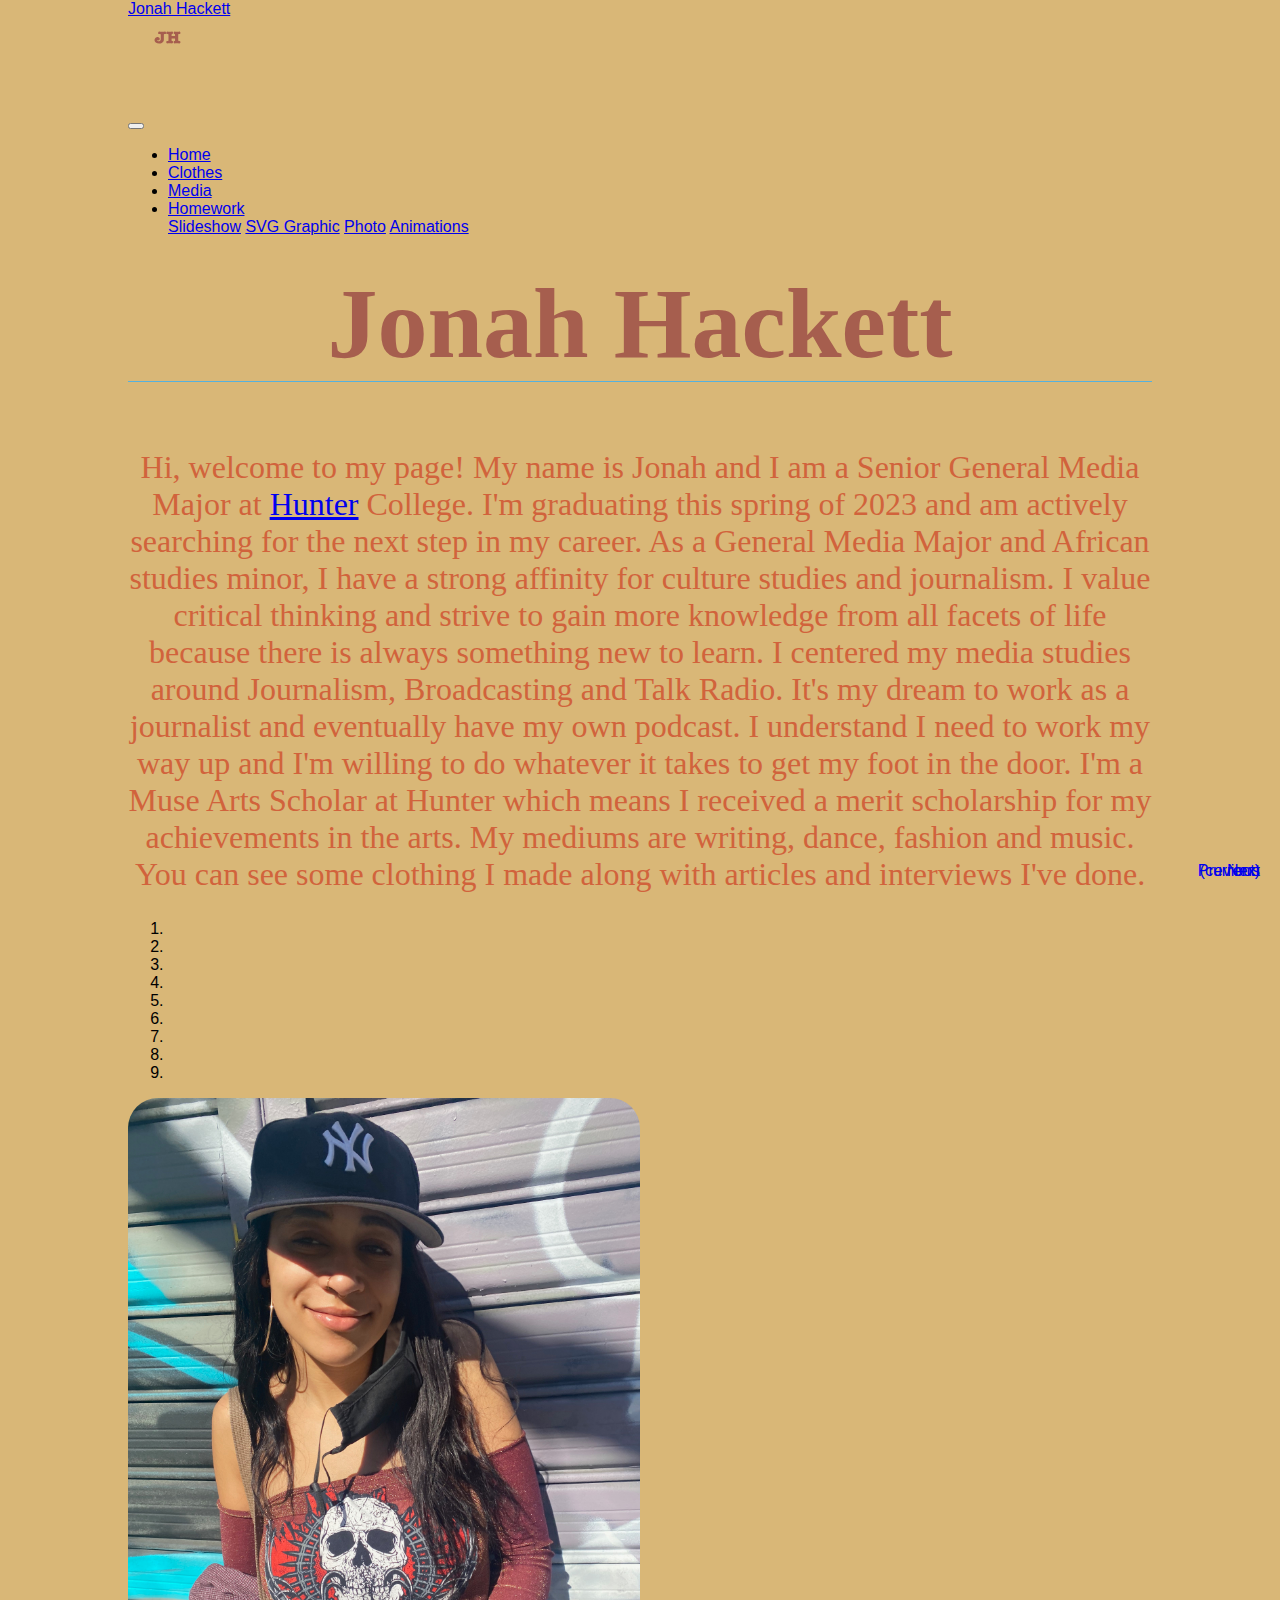
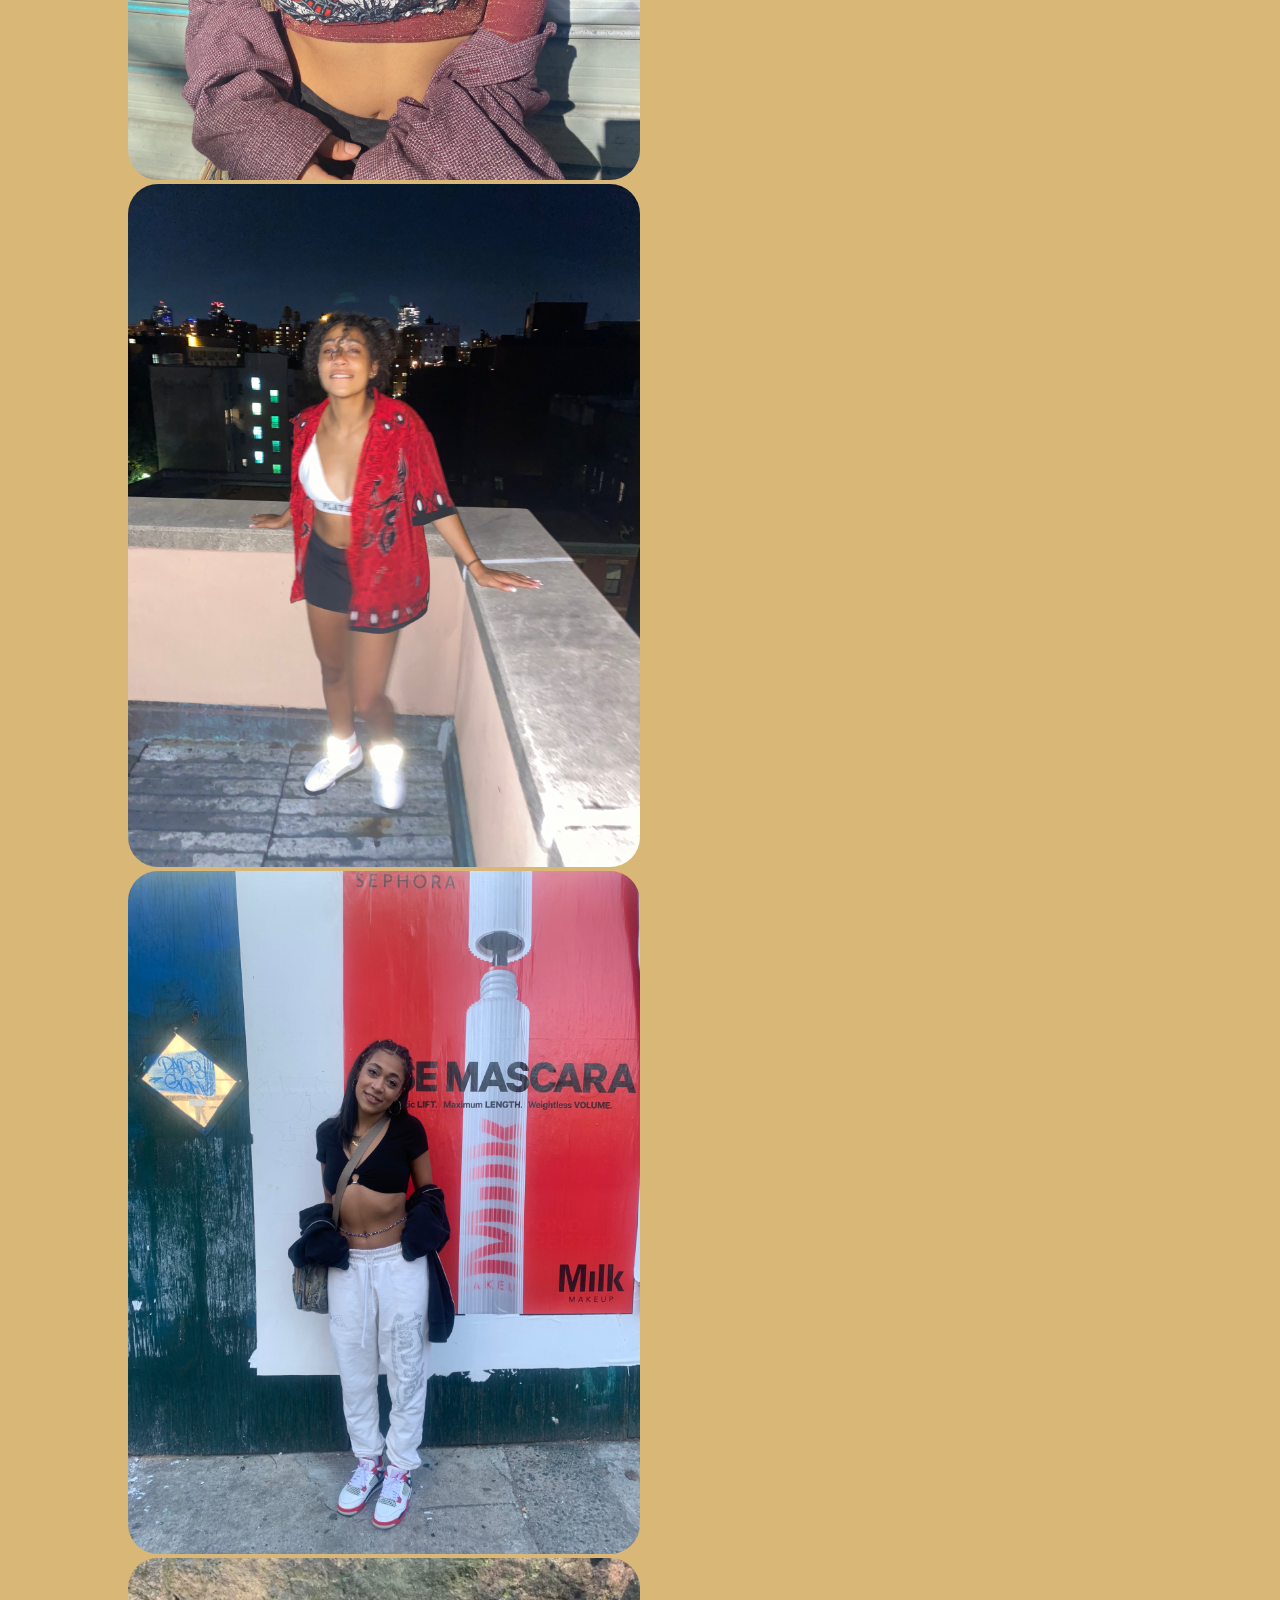
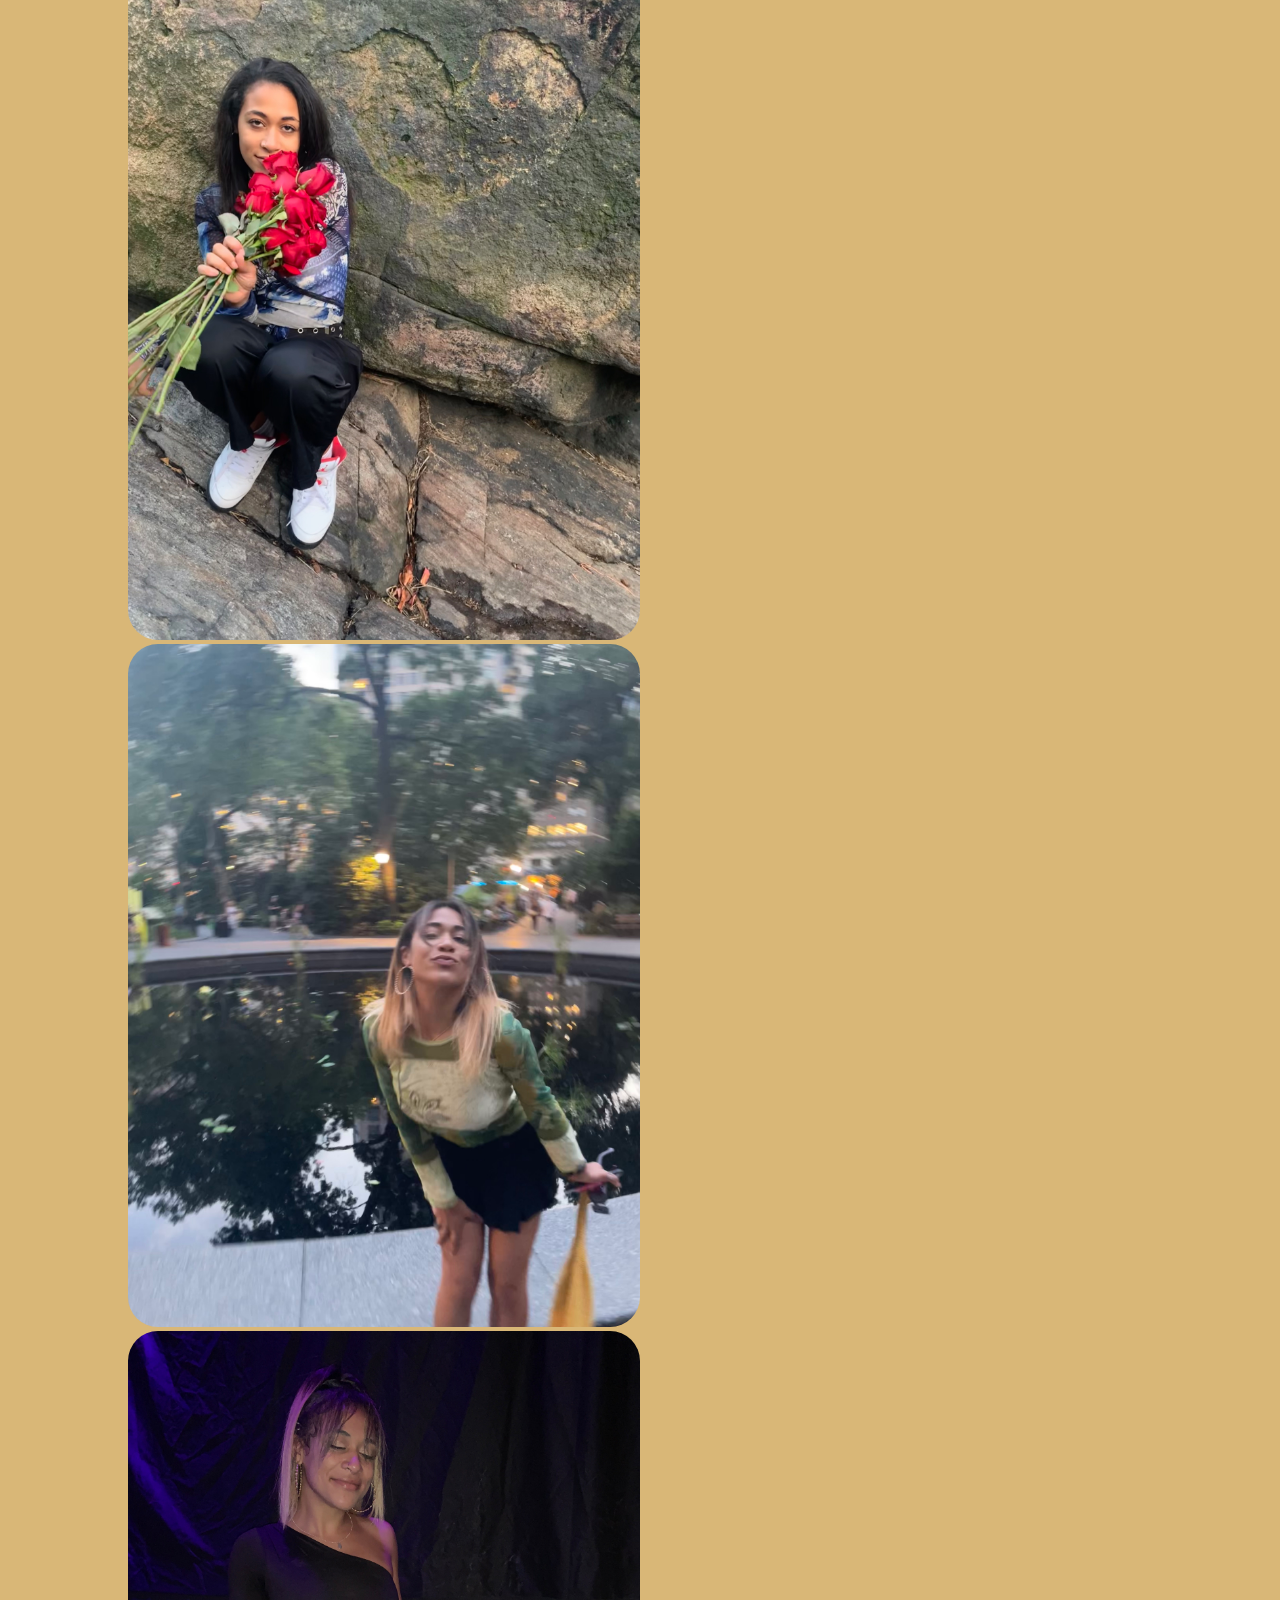
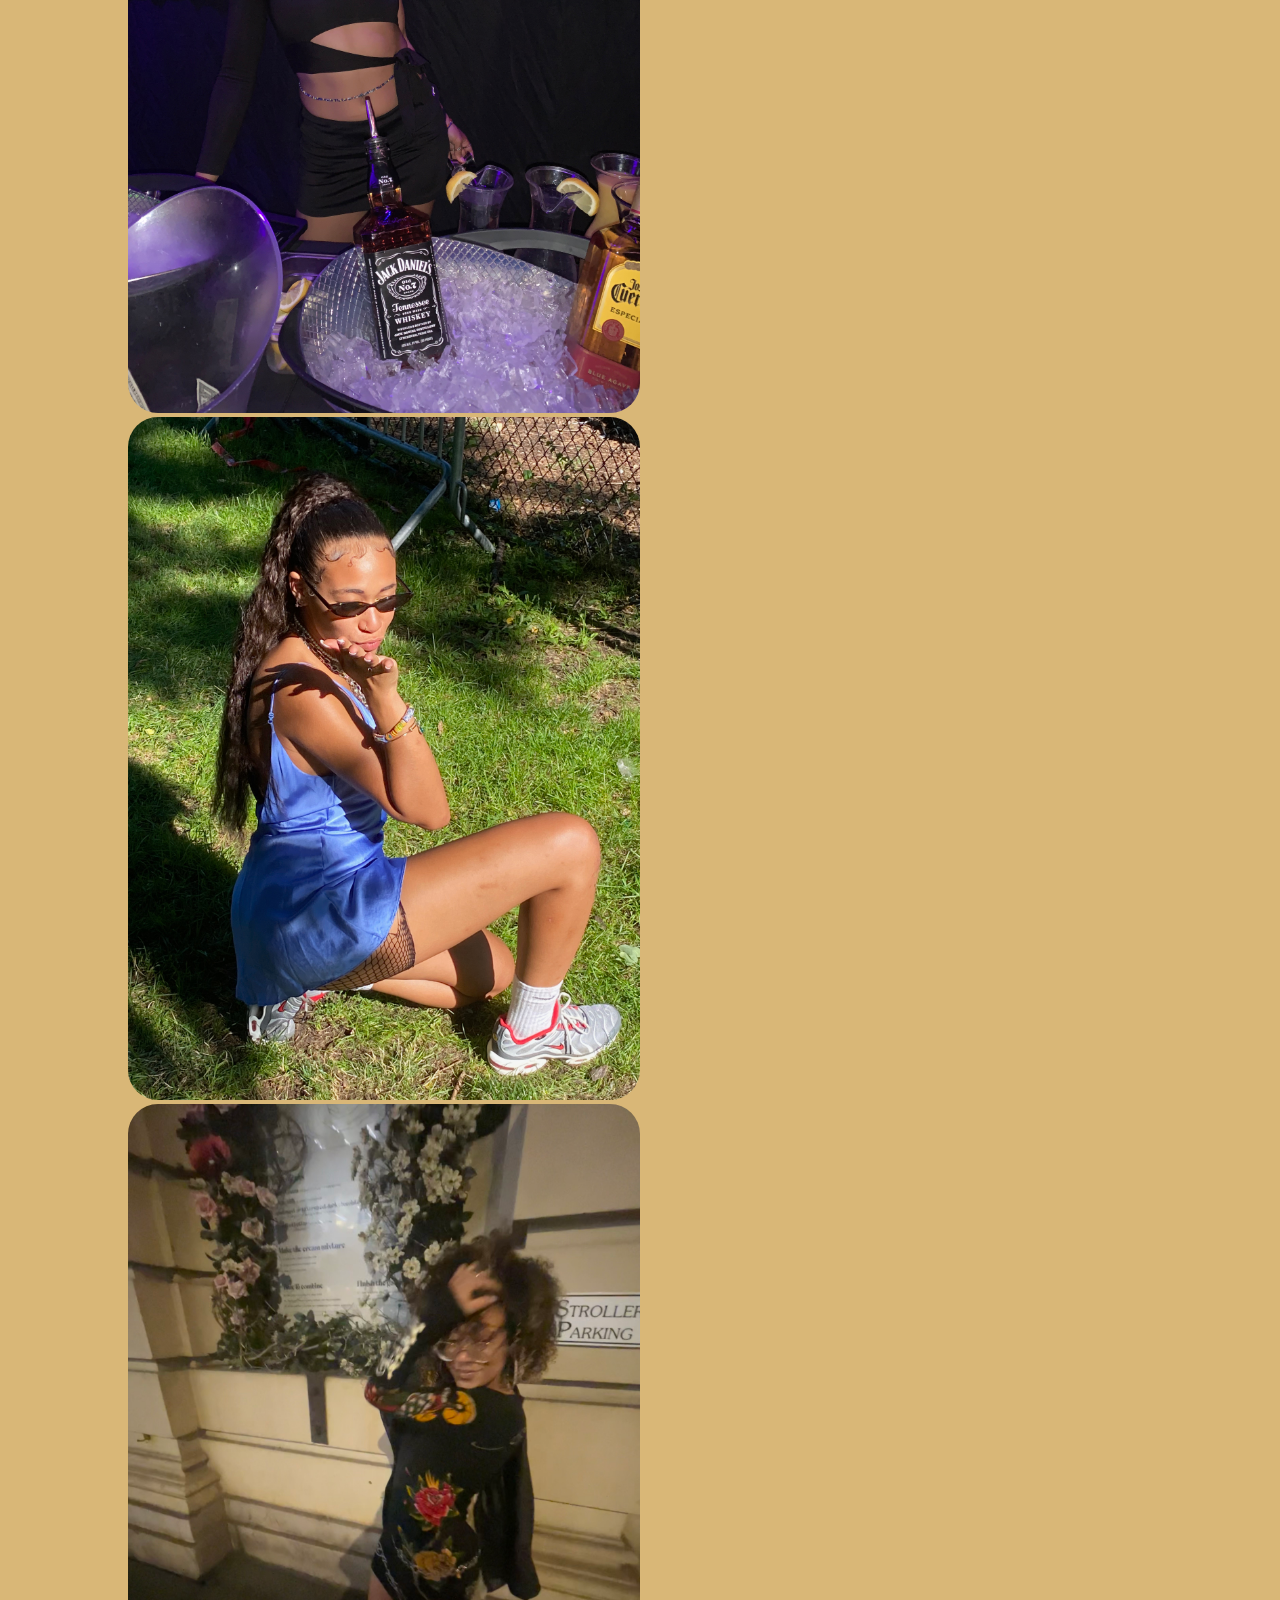
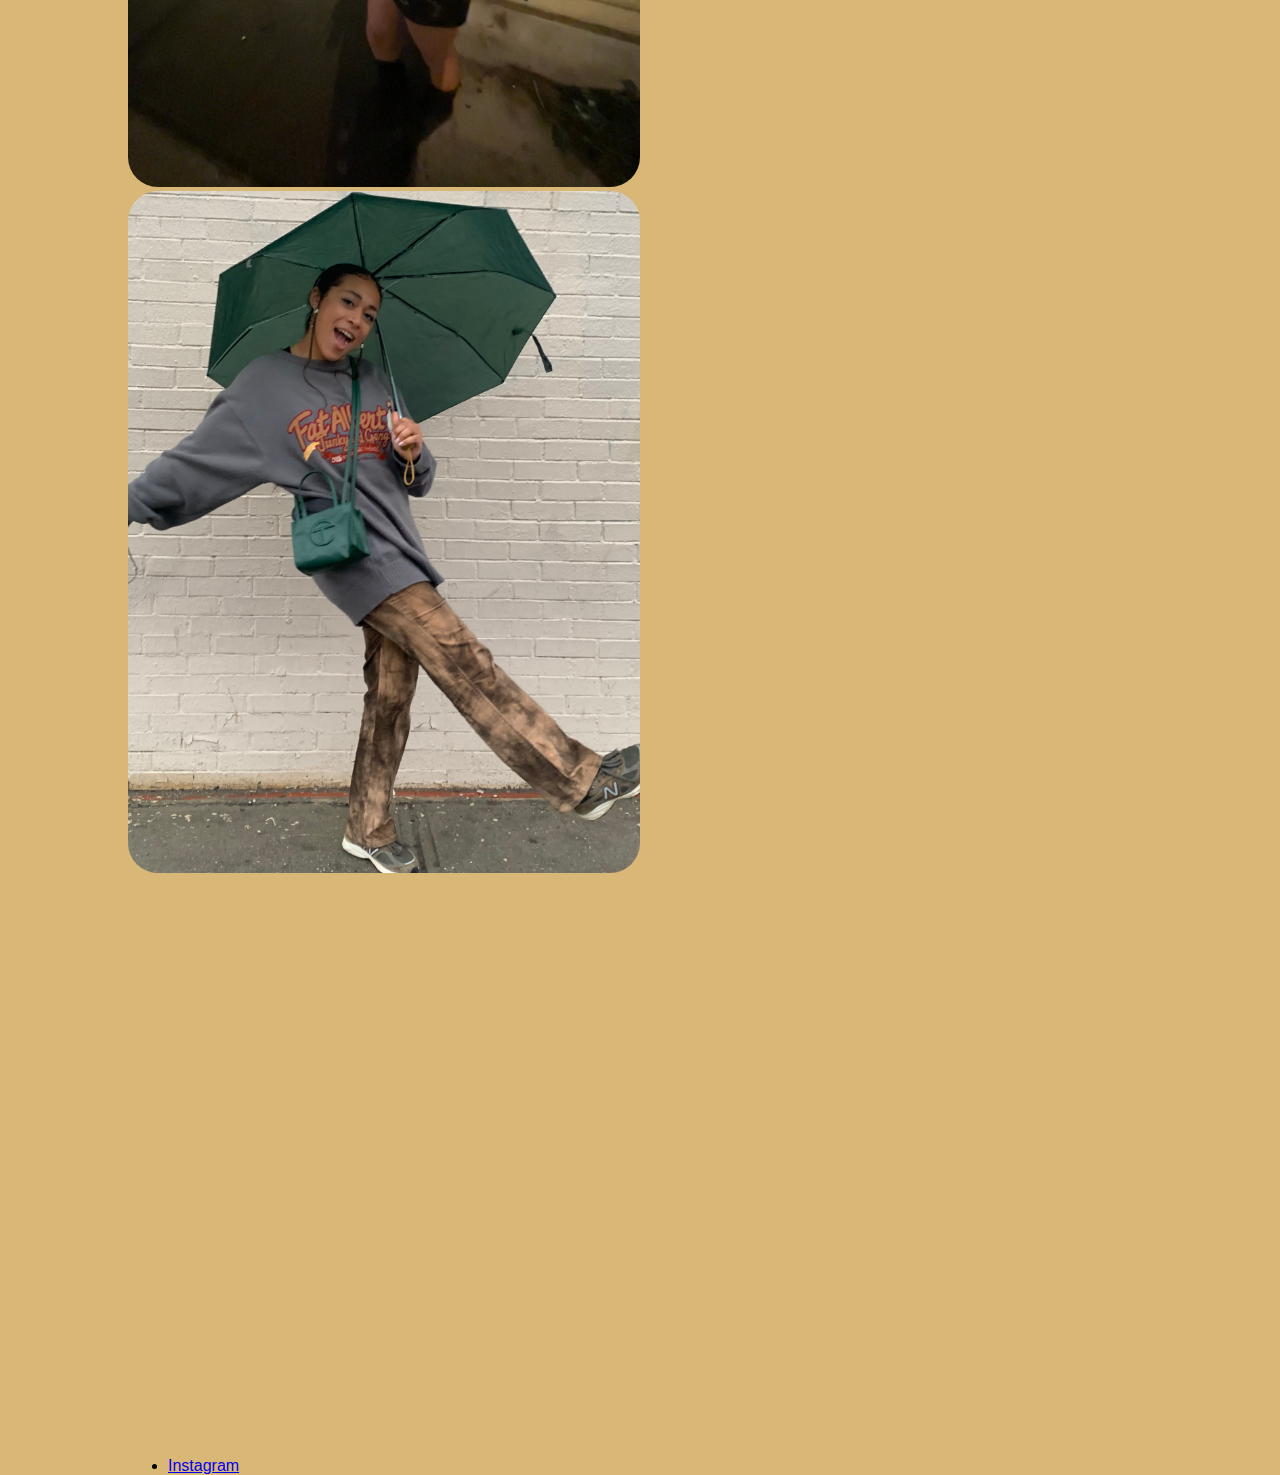
<file: index.html>
<!DOCTYPE html>
<html lang="en">

<head>
  <meta charset="UTF-8">
  <meta name="viewport" content="width=device-width, initial-scale=1, shrink-to-fit=no">
    <link rel="stylesheet" href="https://cdn.jsdelivr.net/npm/bootstrap@4.1.3/dist/css/bootstrap.min.css" integrity="sha384-MCw98/SFnGE8fJT3GXwEOngsV7Zt27NXFoaoApmYm81iuXoPkFOJwJ8ERdknLPMO" crossorigin="anonymous">
  <title>Jonah Hackett</title>
  <link rel="stylesheet" href="style.css">
  <style>
  body {
    background-color: #D9B777;
    margin: 0 10%;
    font-family: sans-serif;
    }
  h1 {
    font-family: dosis;
    font-weight: bold;
	  text-transform: none;
    border-bottom: 1px solid #57b1dc;
    margin-top: 30px;
  }
  h2 {
    color: #d1633c;
    font-size: 2em;
	  font-family: anton;
    font-weight: normal;
  }
	  p {
  border: 2px solid red;
  padding: 30px;
}
	  
</style>
</head>

<body>
  <!-- Navbar Component -->
  <nav class="navbar navbar-expand-md navbar-light bg-light">
    <a class="navbar-brand" href="index.html">Jonah Hackett</a> 
	  <a class="navbar-brand" href="/">
      <div class="logo-image">
             <svg version="1.1" id="Layer_1" xmlns="http://www.w3.org/2000/svg" xmlns:xlink="http://www.w3.org/1999/xlink" x="0px" y="0px"
	 width="100%" viewBox="0 0 1024 576" enable-background="new 0 0 1024 576" xml:space="preserve">
<path fill="#A65E4E" opacity="1.000000" stroke="none" 
	d="
M414.592285,241.107971 
	C414.743256,236.780334 414.634735,232.948837 413.430481,229.257553 
	C412.479767,226.343460 410.593414,224.841827 407.340729,225.637283 
	C402.061371,226.928406 396.908417,227.286697 393.600891,221.833466 
	C390.701813,217.053589 390.513123,211.900436 393.454559,207.140045 
	C396.803772,201.719650 402.087524,200.194122 408.216614,201.092926 
	C420.629364,202.913193 433.035736,203.290680 445.470032,201.158737 
	C450.723694,200.257965 455.580231,201.297501 458.756561,205.973206 
	C461.982880,210.722427 462.255554,215.965958 459.933044,221.205338 
	C458.571228,224.277557 455.964783,225.626923 452.629028,225.338898 
	C447.783539,224.920547 446.003571,227.233978 446.281128,231.877274 
	C446.489502,235.363831 446.421112,238.875656 446.302948,242.370377 
	C446.203705,245.305618 447.360077,246.640900 450.381012,246.619095 
	C459.544037,246.552902 468.708679,246.548218 477.871094,246.654770 
	C480.940002,246.690460 482.022583,245.329483 481.934631,242.422485 
	C481.813782,238.427094 481.876373,234.426331 481.848145,230.427948 
	C481.825806,227.265244 480.461884,225.220901 477.068512,225.409897 
	C471.741669,225.706573 468.558350,223.466782 467.421387,218.163559 
	C466.071503,211.867386 468.279449,205.564713 473.025116,202.804672 
	C476.506287,200.780060 480.263519,200.415039 484.144562,201.114655 
	C496.563385,203.353317 508.988251,202.712418 521.395508,201.129532 
	C526.406738,200.490219 530.802856,201.579071 533.951477,205.532532 
	C537.123291,209.515182 538.180603,214.135834 536.255310,219.132172 
	C533.955688,225.099930 529.604736,227.322296 522.593384,226.077225 
	C516.116699,224.927094 514.270569,226.294922 514.251221,232.729340 
	C514.195007,251.389587 514.181641,270.050568 514.293579,288.710419 
	C514.337219,295.977386 516.563660,297.689453 523.510864,296.428467 
	C530.938660,295.080231 536.016541,298.850250 537.099060,306.516876 
	C538.081299,313.473419 532.726318,320.679291 526.028442,321.281738 
	C520.009949,321.823059 514.025146,321.115814 508.145721,320.016418 
	C501.104858,318.699799 494.232391,319.649902 487.311005,320.628723 
	C485.338837,320.907623 483.356659,321.120392 481.375702,321.331970 
	C468.476654,322.709930 464.750458,309.706787 468.414825,301.111420 
	C469.842865,297.761749 472.691162,296.435852 476.117889,296.768433 
	C480.641846,297.207489 482.043457,295.096039 481.918152,290.928650 
	C481.752991,285.435425 481.811401,279.932831 481.893097,274.436005 
	C481.936676,271.505707 480.783203,270.242615 477.748169,270.279266 
	C468.585907,270.389862 459.421143,270.359802 450.257965,270.297333 
	C447.590820,270.279175 446.250122,271.203430 446.299042,274.064331 
	C446.401520,280.060577 446.340424,286.059723 446.335693,292.057678 
	C446.333344,295.006317 447.472626,296.648804 450.724060,296.838928 
	C458.839783,297.313507 461.374481,300.061554 461.306702,307.839081 
	C461.237762,315.748352 456.674103,321.072937 449.581055,321.293365 
	C446.931824,321.375702 444.187256,321.408539 441.628174,320.832733 
	C432.193237,318.709839 422.773682,319.171967 413.364777,320.678650 
	C410.210419,321.183777 407.079803,321.274017 403.919708,321.344330 
	C398.658173,321.461395 394.834961,318.989044 392.840942,314.328918 
	C390.616913,309.131287 390.793488,303.788605 394.636688,299.292023 
	C396.873383,296.675079 399.930237,295.438354 403.607239,296.067383 
	C412.376373,297.567413 414.266266,296.071686 414.545410,287.074219 
	C414.751984,280.416138 414.586945,273.746552 414.587921,267.082092 
	C414.589172,258.585052 414.590912,250.088028 414.592285,241.107971 
z"/>
<path fill="#A65E4E" opacity="1.000000" stroke="none" 
	d="
M390.291870,214.061386 
	C389.322449,223.562363 384.274414,227.506210 375.399109,226.122192 
	C369.421936,225.190109 367.587891,226.546982 367.408447,232.728363 
	C367.200653,239.886963 367.340271,247.055740 367.336487,254.220108 
	C367.331665,263.383911 367.118866,272.553894 367.380768,281.710175 
	C367.850861,298.143982 360.453125,309.571228 346.133392,317.183228 
	C326.875854,327.420074 300.269501,325.657135 283.886871,312.291901 
	C273.558929,303.866180 269.705688,292.637146 272.868683,279.689484 
	C275.637177,268.356537 282.931030,260.622528 294.382874,257.555908 
	C303.027435,255.241043 311.305084,256.455017 318.475739,262.153992 
	C324.183075,266.690033 326.414948,272.703949 324.897064,279.913452 
	C322.840912,289.679413 310.412201,296.554504 301.513824,286.978271 
	C298.918762,290.248383 299.441467,293.674652 303.540192,296.724792 
	C309.950775,301.495331 317.080688,300.948059 323.982025,298.209869 
	C330.386230,295.668884 333.482147,290.303864 334.722382,283.623230 
	C335.888550,277.341461 335.604523,271.035004 335.621338,264.725433 
	C335.648438,254.562042 335.682465,244.398041 335.600525,234.235184 
	C335.539429,226.654114 332.751190,224.430832 325.246399,225.674454 
	C323.608887,225.945786 321.958618,226.220886 320.304932,226.300034 
	C313.577759,226.622055 310.404816,224.609589 308.838348,219.144073 
	C306.963531,212.602570 309.001801,206.094833 313.959167,203.243134 
	C317.844940,201.007858 322.059937,200.382538 326.499664,201.054306 
	C341.572784,203.334991 356.664734,203.305008 371.733551,201.104752 
	C381.657562,199.655701 388.824677,204.391022 390.291870,214.061386 
z"/>
</svg>
      </div>
	</a>
    <button class="navbar-toggler" type="button" data-toggle="collapse" data-target="#navbarSupportedContent"
      aria-controls="navbarSupportedContent" aria-expanded="false" aria-label="Toggle navigation">
      <span class="navbar-toggler-icon"></span>
    </button>

    <div class="collapse navbar-collapse" id="navbarSupportedContent">
      <ul class="navbar-nav mr-auto">
        <li class="nav-item active">
          <a class="nav-link" href="../index.html">Home <span class="sr-only">(current)</span></a>
        </li>
        <li class="nav-item">
          <a class="nav-link" href="pages/clothes.html">Clothes</a>
        </li>
         <li class="nav-item">
          <a class="nav-link" href="pages/media.html">Media</a>
        </li>
        <li class="nav-item dropdown">
          <a class="nav-link dropdown-toggle" href="#" id="navbarDropdown" role="button" data-toggle="dropdown"
            aria-haspopup="true" aria-expanded="false">
            Homework
          </a>
          <div class="dropdown-menu" aria-labelledby="navbarDropdown">
            <a class="dropdown-item" href="pages/Slideshow.html">Slideshow</a>
            <a class="dropdown-item" href="pages/svg.html">SVG Graphic</a>
            <a class="dropdown-item" href="pages/amy.html">Photo</a>
		<a class="dropdown-item" href="pages/Animations.html">Animations</a>
          </div>
        </li>
      </ul>
    </div>
  </nav>
  <!-- End of navbar -->

  <div class="container">
    <div class="row">
      <div class="col">
	       <div class="float-none">
        <h1 class="text-center">Jonah Hackett</h1>
      </div>
</div>
 <div class="row">
	  <div class="col">
      <h2>Hi, welcome to my page! My name is Jonah and I am a Senior General Media Major at <a href="http://hunter.edu/">Hunter</a> College. I'm graduating this spring of 2023 and am actively searching for the next step in my career. 
	      As a General Media Major and African studies minor, I have a strong affinity for culture studies and journalism. I value critical thinking and strive to gain more knowledge from all facets of life because there is always something new to learn. 
	      I centered my media studies around Journalism, Broadcasting and Talk Radio. It's my dream to work as a journalist and eventually have my own podcast. I understand I need to work my way up and I'm willing to do whatever it takes to get my foot in the door.
	      I'm a Muse Arts Scholar at Hunter which means I received a merit scholarship for my achievements in the arts. My mediums are writing, dance, fashion and music. You can see some clothing I made along with articles and interviews I've done.</h2>
      </div>
	 
        <!-- Carousel -->
      <div class="col">
	       <div class="float-right">
        <div id="jonahslides" class="carousel slide" data-ride="carousel">
  <ol class="carousel-indicators">
  <li data-target="#jonahslides" data-slide-to="0" class="active"></li>
    <li data-target="#jonahslides" data-slide-to="1"></li>
    <li data-target="#jonahslides" data-slide-to="2"></li>
    <li data-target="#jonahslides" data-slide-to="3"></li>
    <li data-target="#jonahslides" data-slide-to="4"></li>
    <li data-target="#jonahslides" data-slide-to="5"></li>
    <li data-target="#jonahslides" data-slide-to="6"></li>
    <li data-target="#jonahslides" data-slide-to="7"></li>
    <li data-target="#jonahslides" data-slide-to="8"></li>
  </ol>
  <div class="carousel-inner">
    <div class="carousel-item active">
      <img class="d-block w-75" src="IMGA.jpg" alt="First slide">
    </div>
    <div class="carousel-item">
      <img class="d-block w-75" src="IMGB.jpg" alt="Second slide">
    </div>
    <div class="carousel-item">
      <img class="d-block w-75" src="IMGC.jpg" alt="Third slide">
    </div>
  <div class="carousel-item">
      <img class="d-block w-75" src="IMGD.jpg" alt="Fourth slide">
    </div>
  <div class="carousel-item">
      <img class="d-block w-75" src="IMGE.jpg" alt="Fifth slide">
    </div>
  <div class="carousel-item">
      <img class="d-block w-75" src="IMGG.jpg" alt="Sixth slide">
    </div>
  <div class="carousel-item">
      <img class="d-block w-75" src="IMGH.jpg" alt="Seventh slide">
    </div>
  <div class="carousel-item">
      <img class="d-block w-75" src="IMGI.jpg" alt="Eigth slide">
    </div>
  <div class="carousel-item">
      <img class="d-block w-75" src="IMGJ.jpg" alt="Ninth slide">
    </div>
  <a class="carousel-control-prev" href="#carouselExampleIndicators" role="button" data-slide="prev">
    <span class="carousel-control-prev-icon" aria-hidden="true"></span>
    <span class="sr-only">Previous</span>
  </a>
  <a class="carousel-control-next" href="#carouselExampleIndicators" role="button" data-slide="next">
    <span class="carousel-control-next-icon" aria-hidden="true"></span>
    <span class="sr-only">Next</span>
  </a>
	  </div>
        <!-- End of Carousel -->
		
		 <div class="row">
		 <div class="col">	 
	    <div class="float-left">
     <iframe style="float: left"              src="https://player.vimeo.com/video/730425349?h=7cf7ff0744"
           width="640" height="564" frameborder="0" allow="autoplay; fullscreen" allowfullscreen></iframe>

 
  </div>
  </div>
	
 <ul>
	    <li class="nav"><a href="https://www.instagram.com/jonah_hackett/" class="btn btn-success btn-lg active" role="button" aria-pressed="true">Instagram</a></li>
    
  </ul>

   
  <script src="https://code.jquery.com/jquery-3.3.1.slim.min.js"
    integrity="sha384-q8i/X+965DzO0rT7abK41JStQIAqVgRVzpbzo5smXKp4YfRvH+8abtTE1Pi6jizo"
    crossorigin="anonymous"></script>
  <script src="https://cdnjs.cloudflare.com/ajax/libs/popper.js/1.14.3/umd/popper.min.js"
    integrity="sha384-ZMP7rVo3mIykV+2+9J3UJ46jBk0WLaUAdn689aCwoqbBJiSnjAK/l8WvCWPIPm49"
    crossorigin="anonymous"></script>
  <script src="https://stackpath.bootstrapcdn.com/bootstrap/4.1.3/js/bootstrap.min.js"
    integrity="sha384-ChfqqxuZUCnJSK3+MXmPNIyE6ZbWh2IMqE241rYiqJxyMiZ6OW/JmZQ5stwEULTy"
    crossorigin="anonymous"></script>
</body>

</html>
</file>
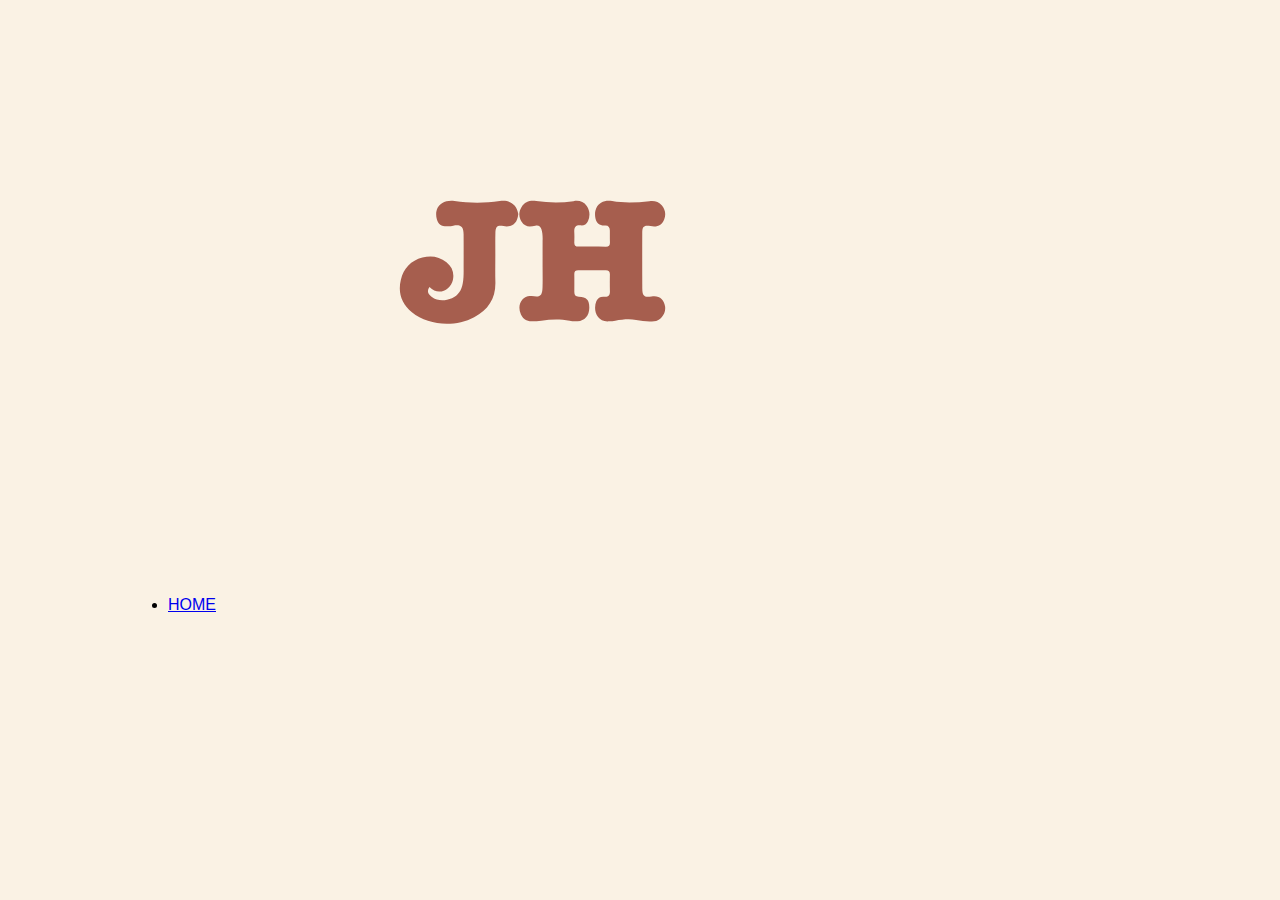
<file: pages/svg.html>
<!DOCTYPE html>
<html>

<head>
  <meta charset="utf-8">
  <meta name="viewport" content="width=device-width, initial-scale=1">
  <link rel="stylesheet" href="https://cdn.jsdelivr.net/npm/bootstrap@4.1.3/dist/css/bootstrap.min.css" integrity="sha384-MCw98/SFnGE8fJT3GXwEOngsV7Zt27NXFoaoApmYm81iuXoPkFOJwJ8ERdknLPMO" crossorigin="anonymous">
  <title>Jonah's SVG Logo</title>
   <style>
  body {
    background-color: #faf2e4;
    margin: 0 10%;
    font-family: sans-serif;
    }
  h1 {
    text-align: center;
    font-family: sans-serif;
    font-weight: normal;
    text-transform: none;
    border-bottom: 1px solid #57b1dc;
    margin-top: 30px;
  }
  h2 {
    color: #d1633c;
    font-size: 1em;
  }
</style>

</head>

<body>

   <svg version="1.1" id="Layer_1" xmlns="http://www.w3.org/2000/svg" xmlns:xlink="http://www.w3.org/1999/xlink" x="0px" y="0px"
   width="100%" viewBox="0 0 1024 576" enable-background="new 0 0 1024 576" xml:space="preserve">
<path fill="#A65E4E" opacity="1.000000" stroke="none" 
  d="
M414.592285,241.107971 
  C414.743256,236.780334 414.634735,232.948837 413.430481,229.257553 
  C412.479767,226.343460 410.593414,224.841827 407.340729,225.637283 
  C402.061371,226.928406 396.908417,227.286697 393.600891,221.833466 
  C390.701813,217.053589 390.513123,211.900436 393.454559,207.140045 
  C396.803772,201.719650 402.087524,200.194122 408.216614,201.092926 
  C420.629364,202.913193 433.035736,203.290680 445.470032,201.158737 
  C450.723694,200.257965 455.580231,201.297501 458.756561,205.973206 
  C461.982880,210.722427 462.255554,215.965958 459.933044,221.205338 
  C458.571228,224.277557 455.964783,225.626923 452.629028,225.338898 
  C447.783539,224.920547 446.003571,227.233978 446.281128,231.877274 
  C446.489502,235.363831 446.421112,238.875656 446.302948,242.370377 
  C446.203705,245.305618 447.360077,246.640900 450.381012,246.619095 
  C459.544037,246.552902 468.708679,246.548218 477.871094,246.654770 
  C480.940002,246.690460 482.022583,245.329483 481.934631,242.422485 
  C481.813782,238.427094 481.876373,234.426331 481.848145,230.427948 
  C481.825806,227.265244 480.461884,225.220901 477.068512,225.409897 
  C471.741669,225.706573 468.558350,223.466782 467.421387,218.163559 
  C466.071503,211.867386 468.279449,205.564713 473.025116,202.804672 
  C476.506287,200.780060 480.263519,200.415039 484.144562,201.114655 
  C496.563385,203.353317 508.988251,202.712418 521.395508,201.129532 
  C526.406738,200.490219 530.802856,201.579071 533.951477,205.532532 
  C537.123291,209.515182 538.180603,214.135834 536.255310,219.132172 
  C533.955688,225.099930 529.604736,227.322296 522.593384,226.077225 
  C516.116699,224.927094 514.270569,226.294922 514.251221,232.729340 
  C514.195007,251.389587 514.181641,270.050568 514.293579,288.710419 
  C514.337219,295.977386 516.563660,297.689453 523.510864,296.428467 
  C530.938660,295.080231 536.016541,298.850250 537.099060,306.516876 
  C538.081299,313.473419 532.726318,320.679291 526.028442,321.281738 
  C520.009949,321.823059 514.025146,321.115814 508.145721,320.016418 
  C501.104858,318.699799 494.232391,319.649902 487.311005,320.628723 
  C485.338837,320.907623 483.356659,321.120392 481.375702,321.331970 
  C468.476654,322.709930 464.750458,309.706787 468.414825,301.111420 
  C469.842865,297.761749 472.691162,296.435852 476.117889,296.768433 
  C480.641846,297.207489 482.043457,295.096039 481.918152,290.928650 
  C481.752991,285.435425 481.811401,279.932831 481.893097,274.436005 
  C481.936676,271.505707 480.783203,270.242615 477.748169,270.279266 
  C468.585907,270.389862 459.421143,270.359802 450.257965,270.297333 
  C447.590820,270.279175 446.250122,271.203430 446.299042,274.064331 
  C446.401520,280.060577 446.340424,286.059723 446.335693,292.057678 
  C446.333344,295.006317 447.472626,296.648804 450.724060,296.838928 
  C458.839783,297.313507 461.374481,300.061554 461.306702,307.839081 
  C461.237762,315.748352 456.674103,321.072937 449.581055,321.293365 
  C446.931824,321.375702 444.187256,321.408539 441.628174,320.832733 
  C432.193237,318.709839 422.773682,319.171967 413.364777,320.678650 
  C410.210419,321.183777 407.079803,321.274017 403.919708,321.344330 
  C398.658173,321.461395 394.834961,318.989044 392.840942,314.328918 
  C390.616913,309.131287 390.793488,303.788605 394.636688,299.292023 
  C396.873383,296.675079 399.930237,295.438354 403.607239,296.067383 
  C412.376373,297.567413 414.266266,296.071686 414.545410,287.074219 
  C414.751984,280.416138 414.586945,273.746552 414.587921,267.082092 
  C414.589172,258.585052 414.590912,250.088028 414.592285,241.107971 
z"/>
<path fill="#A65E4E" opacity="1.000000" stroke="none" 
  d="
M390.291870,214.061386 
  C389.322449,223.562363 384.274414,227.506210 375.399109,226.122192 
  C369.421936,225.190109 367.587891,226.546982 367.408447,232.728363 
  C367.200653,239.886963 367.340271,247.055740 367.336487,254.220108 
  C367.331665,263.383911 367.118866,272.553894 367.380768,281.710175 
  C367.850861,298.143982 360.453125,309.571228 346.133392,317.183228 
  C326.875854,327.420074 300.269501,325.657135 283.886871,312.291901 
  C273.558929,303.866180 269.705688,292.637146 272.868683,279.689484 
  C275.637177,268.356537 282.931030,260.622528 294.382874,257.555908 
  C303.027435,255.241043 311.305084,256.455017 318.475739,262.153992 
  C324.183075,266.690033 326.414948,272.703949 324.897064,279.913452 
  C322.840912,289.679413 310.412201,296.554504 301.513824,286.978271 
  C298.918762,290.248383 299.441467,293.674652 303.540192,296.724792 
  C309.950775,301.495331 317.080688,300.948059 323.982025,298.209869 
  C330.386230,295.668884 333.482147,290.303864 334.722382,283.623230 
  C335.888550,277.341461 335.604523,271.035004 335.621338,264.725433 
  C335.648438,254.562042 335.682465,244.398041 335.600525,234.235184 
  C335.539429,226.654114 332.751190,224.430832 325.246399,225.674454 
  C323.608887,225.945786 321.958618,226.220886 320.304932,226.300034 
  C313.577759,226.622055 310.404816,224.609589 308.838348,219.144073 
  C306.963531,212.602570 309.001801,206.094833 313.959167,203.243134 
  C317.844940,201.007858 322.059937,200.382538 326.499664,201.054306 
  C341.572784,203.334991 356.664734,203.305008 371.733551,201.104752 
  C381.657562,199.655701 388.824677,204.391022 390.291870,214.061386 
z"/>
</svg>

<br>

<ul>
      <li class="nav"><a href="../index.html" class="btn btn-success btn-lg active" role="button" aria-pressed="true">HOME</a></li>
    
  </ul>

</body>
</html>
</file>
<file: style.css>
@font-face{
        font-family:  "Anton";
        src: url("https://fonts.google.com/");
      }

       @font-face{
        font-family:  "Dosis";
        src: url("https://fonts.google.com/");
      }

.element {
  @include float-left;
}
.another-element {
  @include float-right;
}
.one-more {
  @include float-none;
}


    h1{
    	font-family: 'Anton';
      color: #A65E4E;
      text-align: center;
      font-size:100px;
      font-weight: bold;
         
      
    }
    
    h2{
    	font-family: "Dosis";
      color: #BF5D54;
      text-align: center;
      font-size:50px;
     }
    
    img{
    	
      border-radius: 30px;
      width: 80%;
      height: auto;
    }

.logo-image{
    width: 100px;
    height: 100px;
    border-radius: 50%;
    overflow: hidden;
    margin-top: -6px;
}
    
    .carousel {
  width:640px;
  height:360px;
}

.carousel-control-prev-icon {
    position: absolute;
    bottom: 20px;
    left: 20px;
}

.carousel-control-next-icon {
    position: absolute;
    bottom: 20px;
    right: 20px;
}

.sr-only {
     position: absolute;
    bottom: 20px;
    right: 20px;
}

.button {
     position: absolute;
    bottom: 20px;
    right: 20px;
}
</file>
